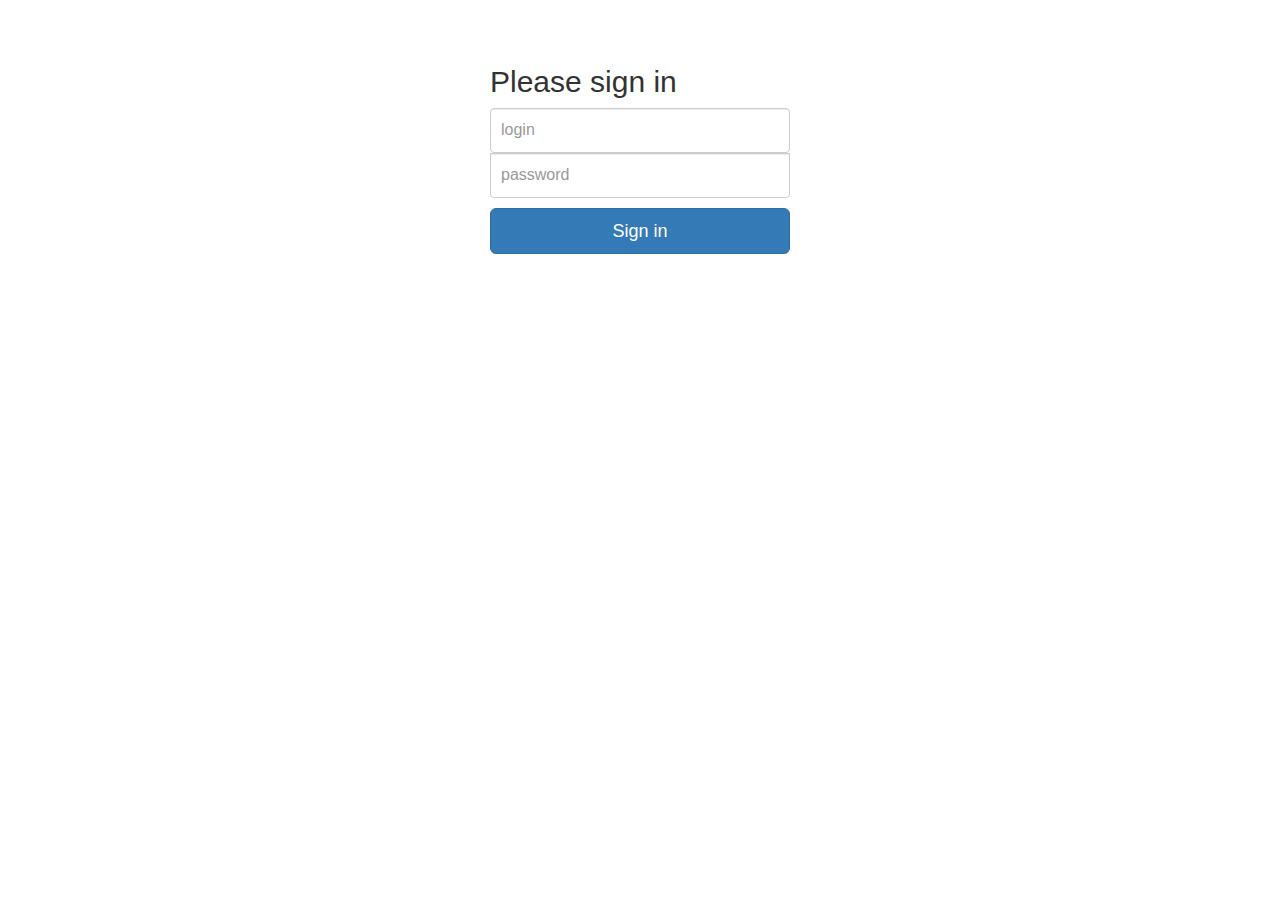
<file: index.html>
<!doctype html>
<html lang="en">
<head>
	<meta charset="UTF-8">
	<title>Ok plugin</title>

	<!-- CSS -->
	<link rel="stylesheet" href="css/bootstrap.min.css"> <!-- load bootstrap via cdn -->
	<link rel="stylesheet" href="css/font-awesome.min.css"> <!-- load fontawesome -->
	<link rel="stylesheet" href="css/style.css"> 
	<style>
		body 		{ padding-top:30px; }
		form 		{ padding-bottom:20px; }
		.comment 	{ padding-bottom:20px; }
	</style>

	<!-- JS -->
	<script src="js/oktell.js"></script>
	<script src="js/jquery.min.js"></script>
	<script src="js/angular.min.js"></script> <!-- load angular -->
	<script src="js/angular-route.js"></script>
	<script src="js/angular-dnd.js"></script>
	<script src="js/moment.js"></script>
	<script src="js/moment-duration-format.js"></script>
	<script src="js/angular-moment.min.js"></script>
	
	<!-- ANGULAR -->
	<!-- all angular resources will be loaded from the /public folder -->
		<script src="js/controllers/mainCtrl.js"></script> <!-- load our controller -->
		<script src="js/services/commentService.js"></script>
		<script src="js/services/taskService.js"></script>
		<script src="js/services/userService.js"></script>
		<script src="js/services/lineService.js"></script>
		<script src="js/services/authService.js"></script>  <!-- load our service -->
		<script src="js/services/cacheService.js"></script>
		<script src="js/angular-sanitize.js"></script>
		<script src="js/app.js"></script> <!-- load our application -->
</head>
<!-- declare our angular app and controller -->
<body class="container-fluid" ng-app="commentApp">

<div id="flash" class="alert alert-warning" role="alert"  ng-show="flash">{{ flash }}</div>
</div>
</div>
	<div id="view" ng-view class="container-fluid"></div>
</body>
</html>
</file>
<file: css/style.css>
.form-signin {
  max-width: 330px;
  padding: 15px;
  margin: 0 auto;
}
.form-signin .form-signin-heading,
.form-signin .checkbox {
  margin-bottom: 10px;
}
.form-signin .checkbox {
  font-weight: normal;
}
.form-signin .form-control {
  position: relative;
  height: auto;
  -webkit-box-sizing: border-box;
     -moz-box-sizing: border-box;
          box-sizing: border-box;
  padding: 10px;
  font-size: 16px;
}
.form-signin .form-control:focus {
  z-index: 2;
}
.form-signin input[type="email"] {
  margin-bottom: -1px;
  border-bottom-right-radius: 0;
  border-bottom-left-radius: 0;
}
.form-signin input[type="password"] {
  margin-bottom: 10px;
  border-top-left-radius: 0;
  border-top-right-radius: 0;
}
.user{
  height: 80px;
  padding:2px;
}
h4{
  font-size: 14px;
  white-space: nowrap;
  overflow: hidden;
}
.user-wrapper{
  padding:5px;
  min-height: 100%;
}

.line{
  height: 60px;
  max-height: 103px;
  padding: 2px;
}
.linename{
  font-size: 12px;
}
.line-wrapper{
  padding:5px;
  height: 90%;
  background-color: #ccc;

}

.state-0{
  background-color: #dff0d8;

}

.state-36{
  background-color: #f2dede;

}

.bg-undef {
background-color: #ccc;
}
.jumbotron{
  background-color: #ebedf0
}
.jumbotron p{
  font-size: 12px;
  margin:2px;
  white-space: nowrap;
  overflow: hidden;
}
.in{
  font-size: 12px;
  color:red;
}
.out{
  font-size: 12px;
  color:green;
}
.int{
  color:#9d9d9d;
}

.btn-bg-danger{
  color: #fff;
  background-color: #d9534f;
  border-color: #d43f3a;
}
.statel-36{
  color: #fff;
  background-color: #d9534f;
  border-color: #d43f3a;


}

[draggable] {
  -moz-user-select: none;
  -khtml-user-select: none;
  -webkit-user-select: none;
  user-select: none;
  /* Required to make elements draggable in old WebKit */
  -khtml-user-drag: element;
  -webkit-user-drag: element;
}
.userintask{
  margin:0px;
}
</file>
